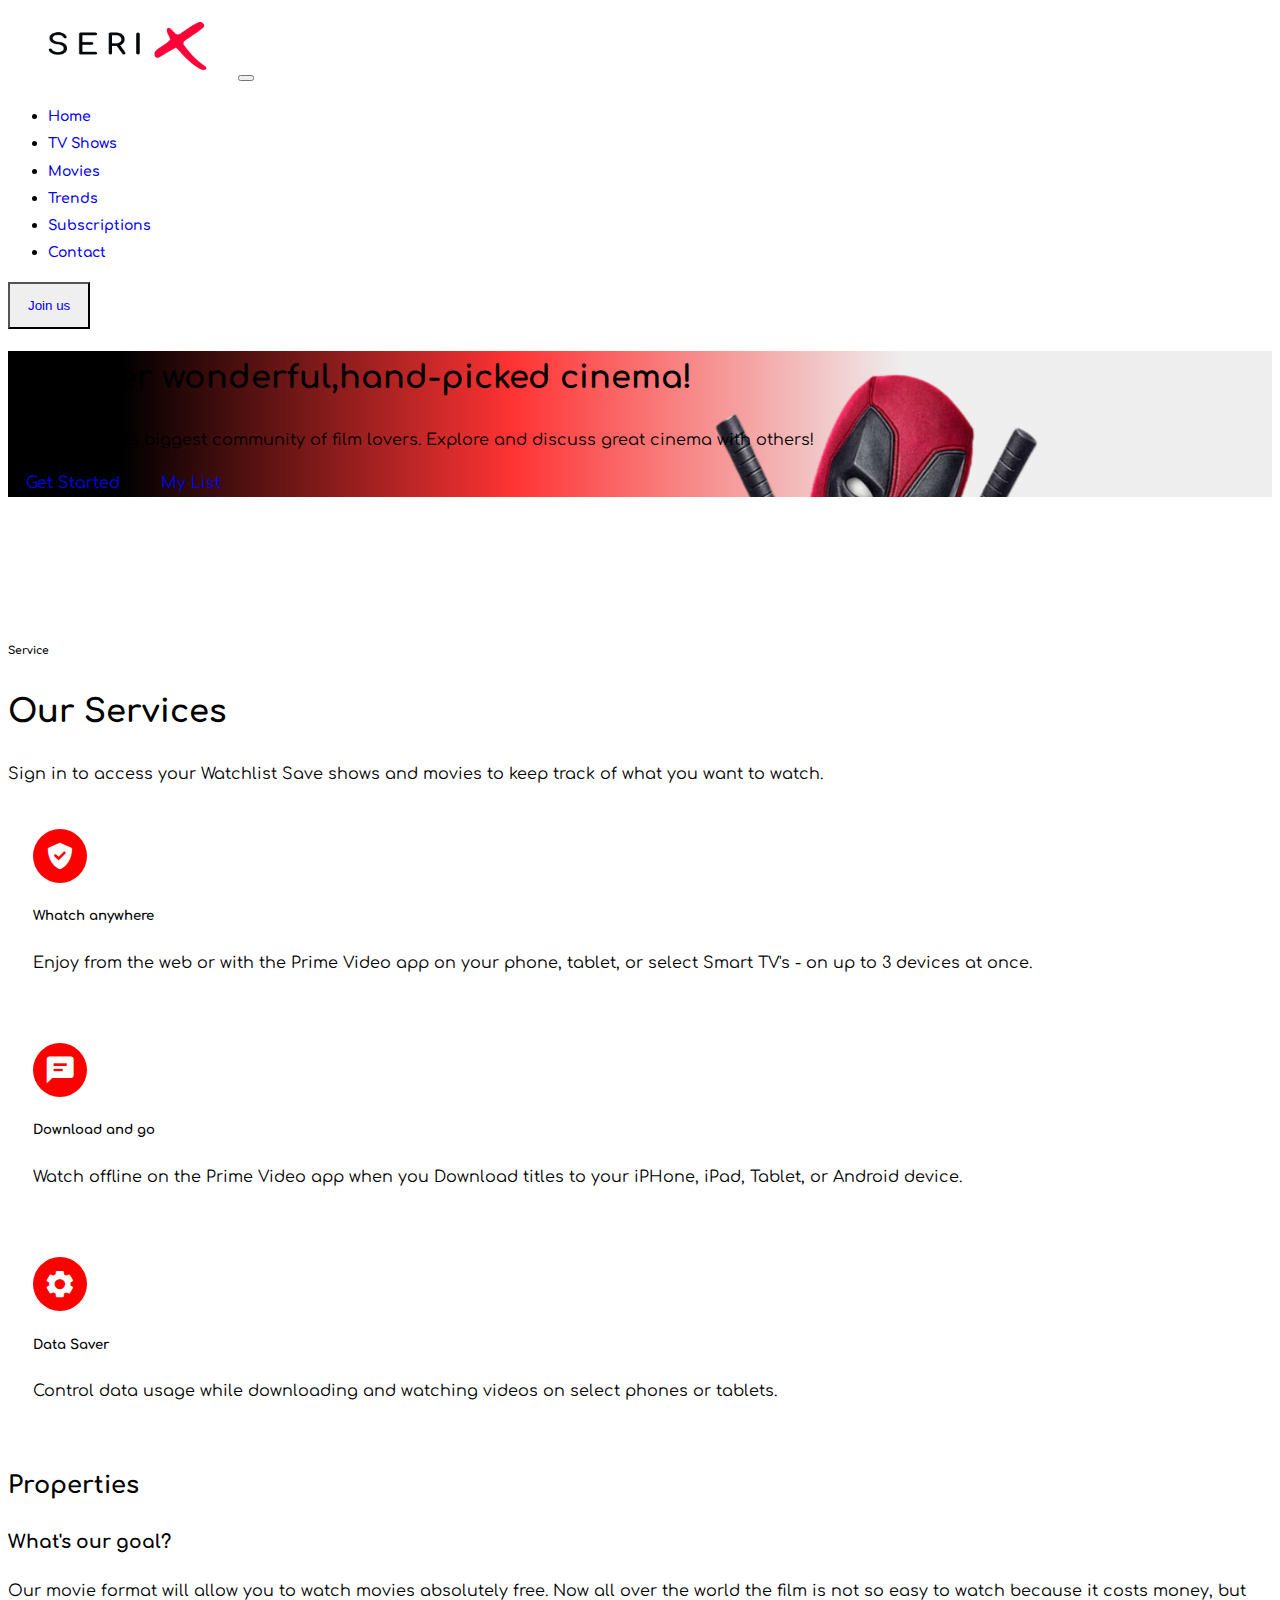
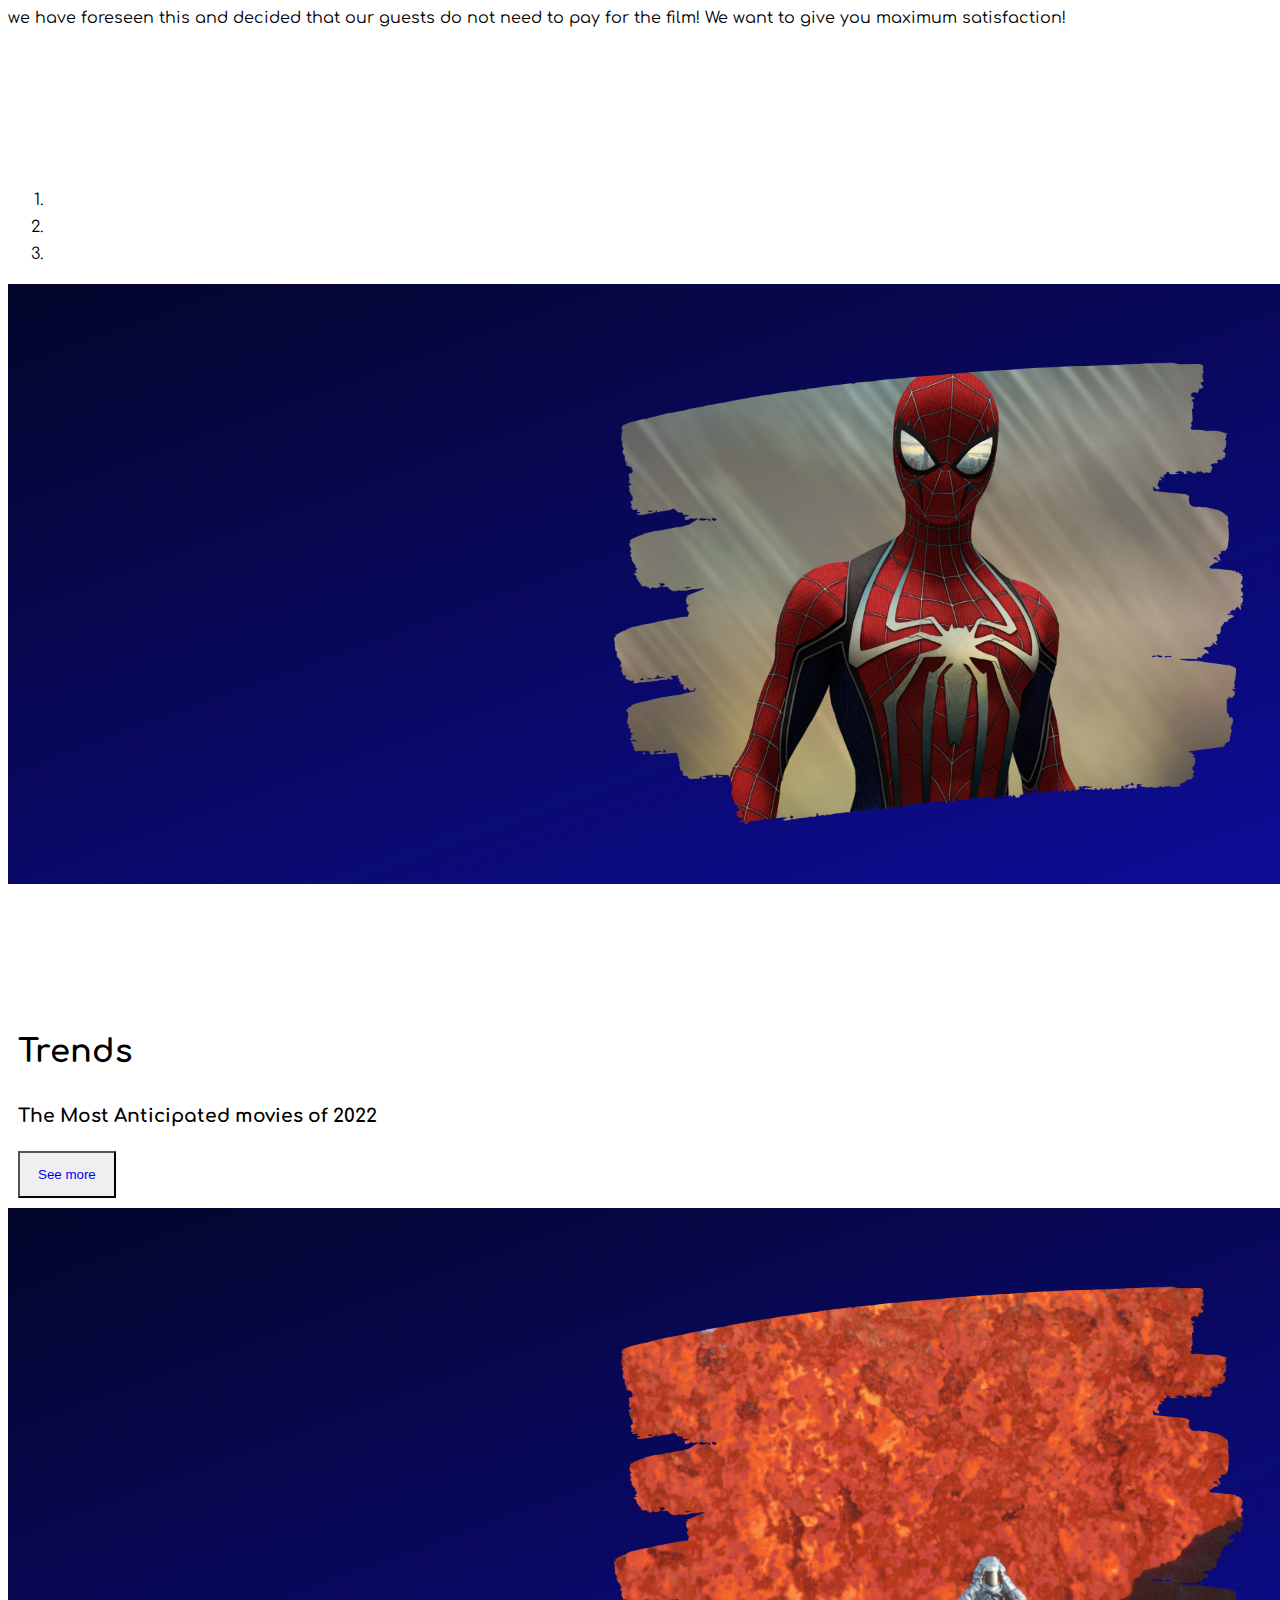
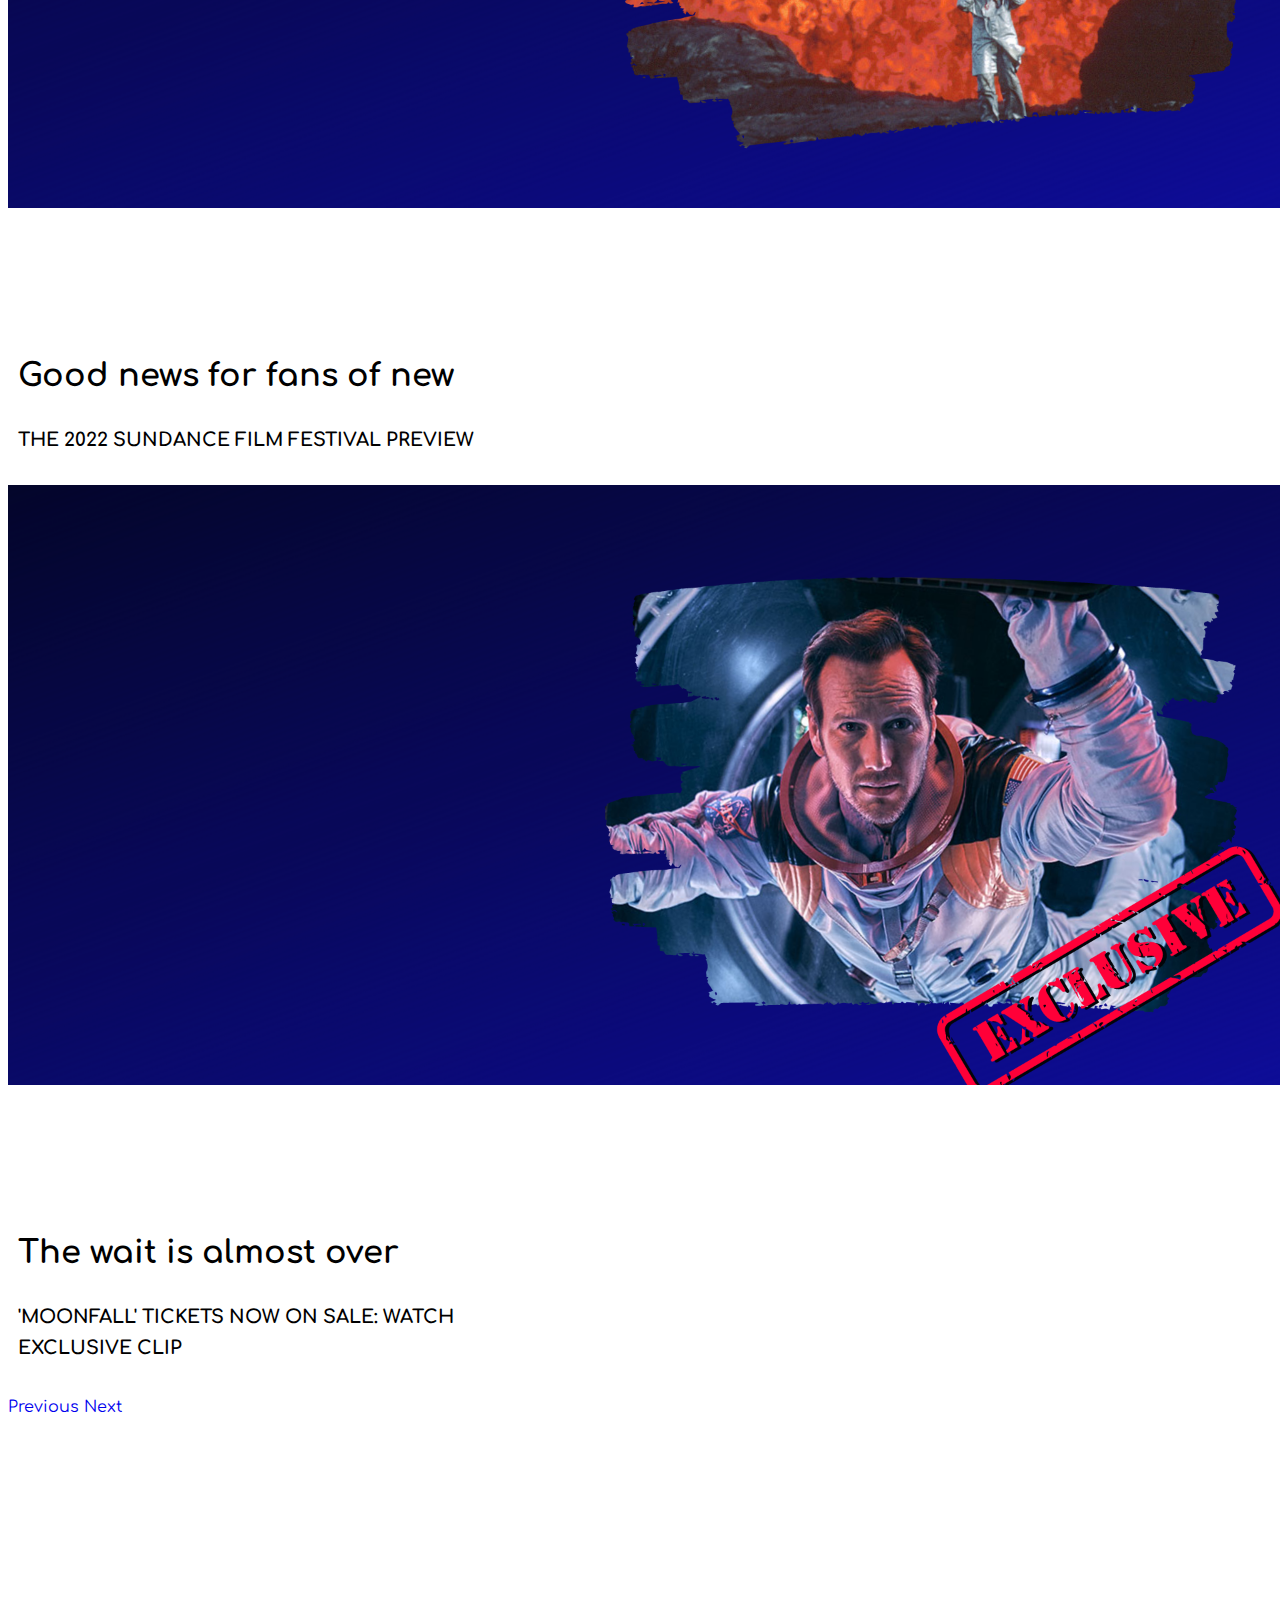
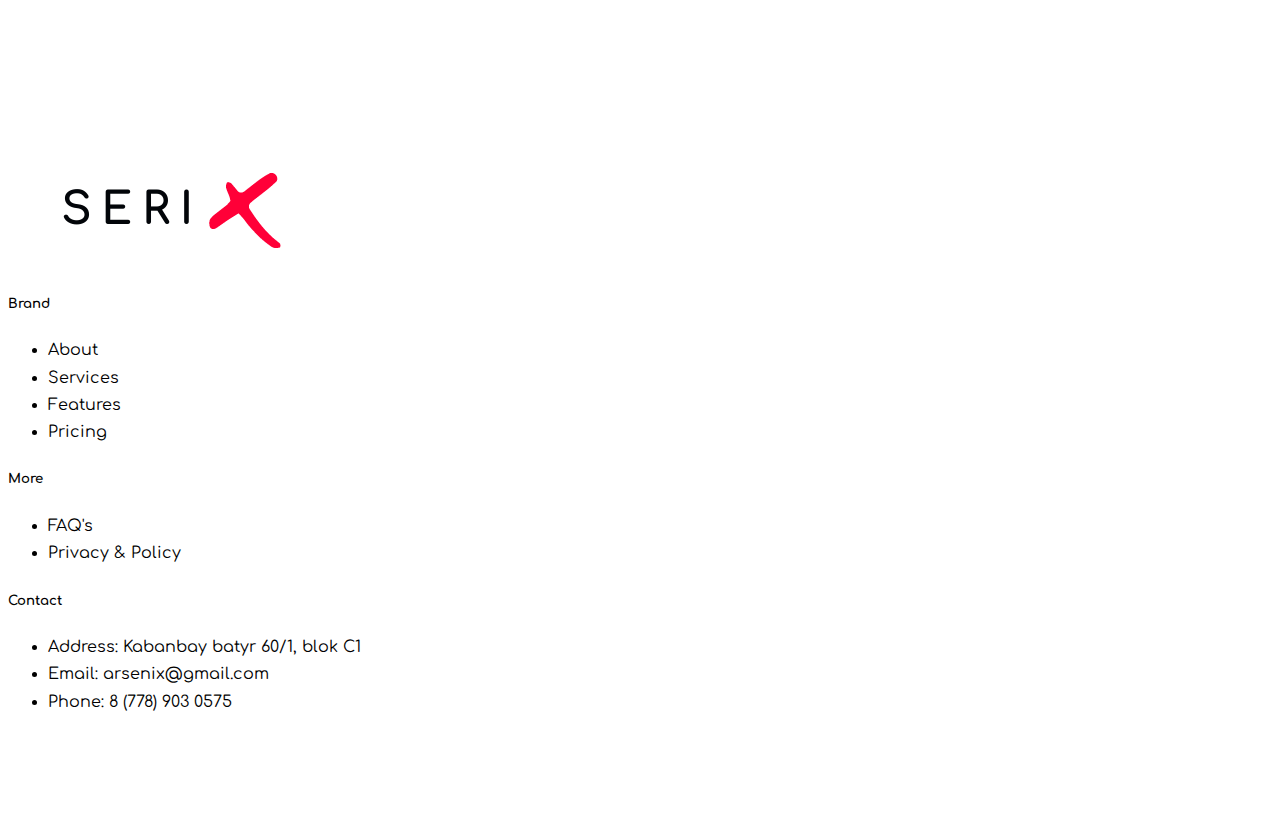
<file: Serix/index.html>
<!doctype html>
<html lang="en">
  <head>
    <meta charset="utf-8">
    <meta name="viewport" content="width=device-width, initial-scale=1">
    <link rel="icon" href="img/faviconX.ico">

    <!-- Bootstrap CSS -->
    <link href="https://cdn.jsdelivr.net/npm/bootstrap@5.1.3/dist/css/bootstrap.min.css" rel="stylesheet" integrity="sha384-1BmE4kWBq78iYhFldvKuhfTAU6auU8tT94WrHftjDbrCEXSU1oBoqyl2QvZ6jIW3" crossorigin="anonymous">
    <link rel="stylesheet" type="text/css" href="style.css">
    <link href='https://unpkg.com/boxicons@2.1.1/css/boxicons.min.css' rel='stylesheet'>


    <title>SeriX</title>
  </head>



  <body>


    <!--NAVBAR-->


    <nav class="navbar navbar-expand-lg py-3 sticky-top navbar-dark bg-dark">
  <div class="container">
    <a class="navbar-brand" href="#">
      <img src="img/serix2x.png" height="70" width="225">

    </a>
    <button class="navbar-toggler" type="button" data-bs-toggle="collapse" data-bs-target="#navbarNav" aria-controls="navbarNav" aria-expanded="false" aria-label="Toggle navigation">
      <span class="navbar-toggler-icon"></span>
    </button>
    <div class="collapse navbar-collapse" id="navbarNav">
      <ul class="navbar-nav ms-auto">

        <li class="nav-item">
          <a class="nav-link" href="#Home">Home</a>
        </li>
        <li class="nav-item">
          <a class="nav-link" href="tv.html">TV Shows</a>
        </li>
        <li class="nav-item">
          <a class="nav-link" href="tv.html"> Movies</a>
        </li>
        <li class="nav-item">
          <a class="nav-link" href="#Trends">Trends</a>
        </li>
        <li class="nav-item">
          <a class="nav-link" href="#Subscriptions">Subscriptions</a>
        </li>
        <li class="nav-item">
          <a class="nav-link" href="#Contact">Contact</a>
        </li>


      </ul>
      <button class="btn btn-danger ms-lg-3" input type="button" value="Join us" onclick = "playMusic()"/><a href="forms.html">Join us</a></button>
    </div>
  </div>
</nav>

<!--Deadpool-->
<div class="background">
<div class="hero vh-100 d-flex align-items-center">
  <div class="container">
    <div class="row">
      <div class="col-lg-7">
        <h1 class="display-4 text-white">Discover wonderful,hand-picked cinema!</h1>
        <p class="text-white my-4">Join the World's biggest community of film lovers. Explore and discuss great cinema with others!</p>
        <a href="#" class="btn me-2 btn-danger">Get Started</a>
        <a href="#" class="btn btn-outline-light">My List</a>
        </div>

      </div>
    </div>
  </div>
</div>


<!-- services-->
    <section id="services"><a name="Home"></a>
        <div class="container">
            <div class="row mb-5">
                <div class="col-md-8 mx-auto text-center">
                    <h6 class="text-danger">Service</h6>
                    <h1>Our Services</h1>
                    <p>Sign in to access your Watchlist Save shows and movies to keep track of what you want to watch.</p>
                </div>
            </div>
            <div class="row g-4">
                <div class="col-lg-4 col-sm-6">
                    <div class="service card-effect bounceInUp">
                        <div class="iconbox">
                            <i class='bx bxs-check-shield'></i>
                        </div>
                        <h5 class="mt-4 mb-2">Whatch anywhere</h5>
                        <p>Enjoy from the web or with the Prime Video app on your phone, tablet, or select Smart TV's - on up to 3 devices at once. </p>
                    </div>
                </div>
                <div class="col-lg-4 col-sm-6">
                    <div class="service card-effect">
                        <div class="iconbox">
                            <i class='bx bxs-comment-detail'></i>
                        </div>
                        <h5 class="mt-4 mb-2">Download and go</h5>
                        <p>Watch offline on the Prime Video app when you Download titles to your iPHone, iPad, Tablet, or Android device. </p>
                    </div>
                </div>
                <div class="col-lg-4 col-sm-6">
                    <div class="service card-effect">
                        <div class="iconbox">
                            <i class='bx bxs-cog'></i>
                        </div>
                        <h5 class="mt-4 mb-2">Data Saver</h5>
                        <p>Control data usage while downloading and watching videos on select phones or tablets. </p>
                    </div>
                </div>




                <h2>Properties</h2>
                <div class="description">
                  <div class="left">
                  <h3>What's our goal?</h3>
                  <p>Our movie format will allow you to watch movies absolutely free. Now all over the world the film is not so easy to watch because it costs money, but we have foreseen this and decided that our guests do not need to pay for the film! We want to give you maximum satisfaction!</p>
                </div>
                <div class="right">
                  <h3></h3>

                </div>


                </div>



            </div>
        </div>
    </section>

<!-- Carousel-->

<div class="container_box"><a name="Trends"></a>
<div id="carouselExampleIndicators" class="carousel slide" data-ride="carousel">
  <ol class="carousel-indicators">
    <li data-target="#carouselExampleIndicators" data-slide-to="0" class="active"></li>
    <li data-target="#carouselExampleIndicators" data-slide-to="1"></li>
    <li data-target="#carouselExampleIndicators" data-slide-to="2"></li>
  </ol>
  <div class="carousel-inner">
    <div class="carousel-item active">
      <img class="d-block w-100" src="img/A1.png" alt="First slide" height="600">

      <div class="carousel-caption">
            <h1 class="display-2">Trends</h1>
            <h3>The Most Anticipated movies of 2022</h3>
            <button type="button" class="btn btn-outline-light btn-lg"><a href="https://www.imdb.com/list/ls046874332/" target="_blank">See more</a></button>
          </div>


    </div>

    <div class="carousel-item">
      <img class="d-block w-100" src="img/A2.png" alt="Second slide" height="600">
      <div class="carousel-caption">
            <h1 class="display-2">Good news for fans of new</h1>
            <h3>THE 2022 SUNDANCE FILM FESTIVAL PREVIEW</h3>

          </div>
    </div>


    <div class="carousel-item">
      <img class="d-block w-100" src="img/A3.png" alt="Third slide" height="600">
      <div class="carousel-caption">
            <h1 class="display-2">The wait is almost over</h1>
            <h3>'MOONFALL' TICKETS NOW ON SALE: WATCH EXCLUSIVE CLIP</h3>

          </div>

    </div>
  </div>
  <a class="carousel-control-prev" href="#carouselExampleIndicators" role="button" data-slide="prev">
    <span class="carousel-control-prev-icon" aria-hidden="true"></span>
    <span class="sr-only">Previous</span>
  </a>
  <a class="carousel-control-next" href="#carouselExampleIndicators" role="button" data-slide="next">
    <span class="carousel-control-next-icon" aria-hidden="true"></span>
    <span class="sr-only">Next</span>
  </a>
</div>
</div>

 <section>

 </section>








<!--footer-->
    <footer>
            <div class="footer-top">
                <div class="container">
                    <div class="row gy-4">
                        <div class="col-lg-4">
                            <img class="logo" src="img/serix2x.png" alt="">
                        </div>

                        <div class="col-lg-2">
                            <h5 class="text-dark">Brand</h5>
                            <ul class="list-unstyled">
                                <li><a href="#">About</a></li>
                                <li><a href="#">Services</a></li>
                                <li><a href="#">Features</a></li>
                                <li><a href="#">Pricing</a></li>
                            </ul>
                        </div>

                        <div class="col-lg-2">
                            <h5 class="text-white">More</h5>
                            <ul class="list-unstyled">
                                <li><a href="#">FAQ's</a></li>
                                <li><a href="#">Privacy & Policy</a></li>
                            </ul>
                        </div>


                        <div class="col-lg-4">
                            <h5 class="text-white">Contact</h5>
                            <ul class="list-unstyled">
                                <li>Address: Kabanbay batyr 60/1, blok C1 </li>
                                <li>Email: arsenix@gmail.com </li>
                                <li>Phone: 8 (778) 903 0575</li>
                            </ul>
                        </div>
                    </div>
                </div>
            </div>
            <div class="footer-bottom py-3">
                <div class="container">
                    <div class="row">


                    </div>
                </div>
            </div>
        </footer>

        <script src="index.js" charset="utf-8"></script>
<!--JS-->
<script src="https://cdn.jsdelivr.net/npm/bootstrap@5.1.3/dist/js/bootstrap.bundle.min.js" integrity="sha384-ka7Sk0Gln4gmtz2MlQnikT1wXgYsOg+OMhuP+IlRH9sENBO0LRn5q+8nbTov4+1p" crossorigin="anonymous"></script>
<script src="https://cdn.jsdelivr.net/npm/bootstrap@5.1.3/dist/js/bootstrap.bundle.min.js" integrity="sha384-ka7Sk0Gln4gmtz2MlQnikT1wXgYsOg+OMhuP+IlRH9sENBO0LRn5q+8nbTov4+1p" crossorigin="anonymous"></script>
<script src="https://cdn.jsdelivr.net/npm/@popperjs/core@2.10.2/dist/umd/popper.min.js" integrity="sha384-7+zCNj/IqJ95wo16oMtfsKbZ9ccEh31eOz1HGyDuCQ6wgnyJNSYdrPa03rtR1zdB" crossorigin="anonymous"></script>
<script src="https://cdn.jsdelivr.net/npm/bootstrap@5.1.3/dist/js/bootstrap.min.js" integrity="sha384-QJHtvGhmr9XOIpI6YVutG+2QOK9T+ZnN4kzFN1RtK3zEFEIsxhlmWl5/YESvpZ13" crossorigin="anonymous"></script>
<script src="https://code.jquery.com/jquery-3.3.1.slim.min.js" integrity="sha384-q8i/X+965DzO0rT7abK41JStQIAqVgRVzpbzo5smXKp4YfRvH+8abtTE1Pi6jizo"
            crossorigin="anonymous"></script>
<script src="https://cdnjs.cloudflare.com/ajax/libs/popper.js/1.14.3/umd/popper.min.js" integrity="sha384-ZMP7rVo3mIykV+2+9J3UJ46jBk0WLaUAdn689aCwoqbBJiSnjAK/l8WvCWPIPm49"
            crossorigin="anonymous"></script>
<script src="https://stackpath.bootstrapcdn.com/bootstrap/4.1.1/js/bootstrap.min.js" integrity="sha384-smHYKdLADwkXOn1EmN1qk/HfnUcbVRZyYmZ4qpPea6sjB/pTJ0euyQp0Mk8ck+5T"
            crossorigin="anonymous"></script>





  </body>
</html>
</file>
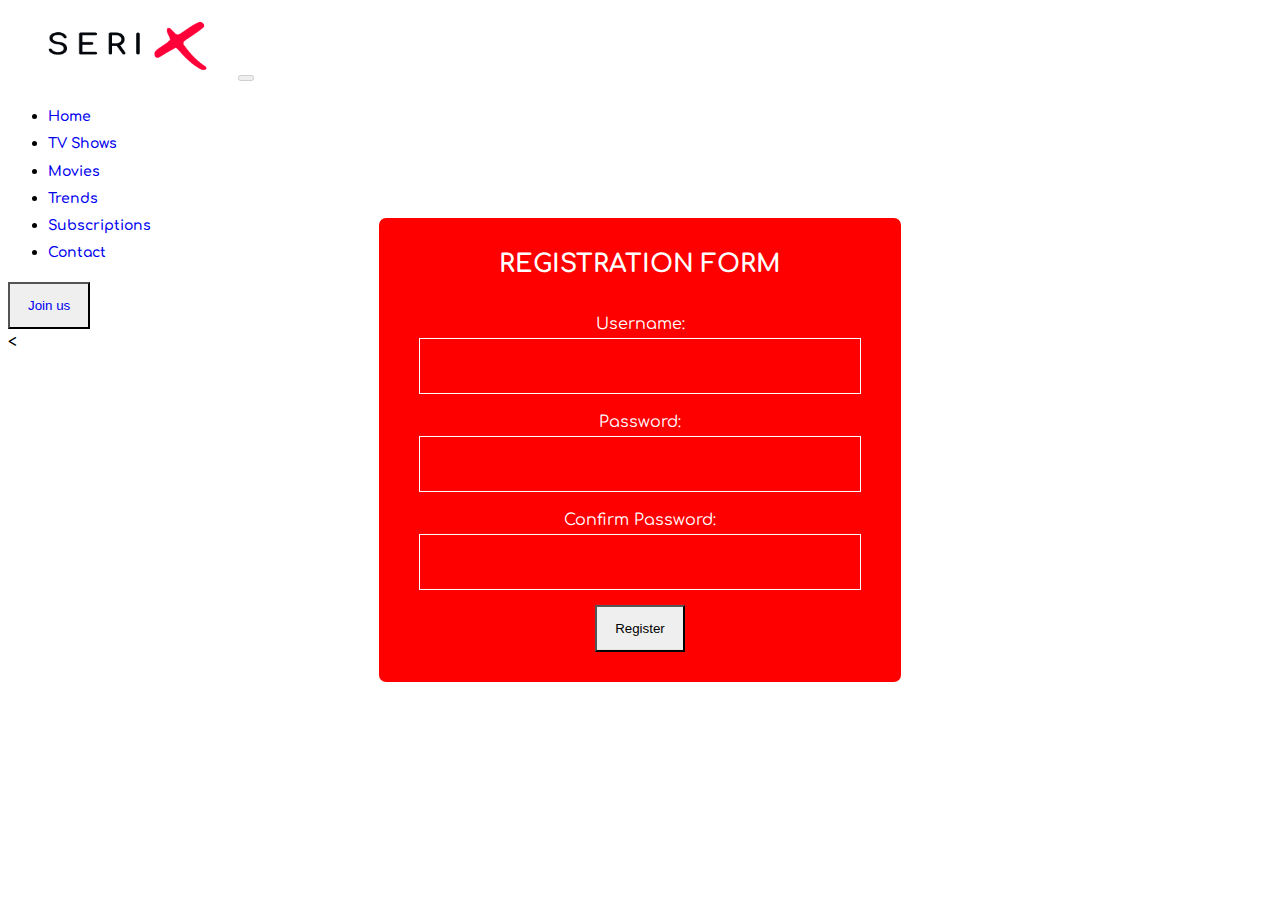
<file: Serix/forms.html>
<!DOCTYPE html>
<html lang="en" dir="ltr">
  <head>
    <meta charset="utf-8">
    <meta name="viewport" content="width=device-width, initial-scale=1">
    <link rel="icon" href="img/faviconX.ico">

    <!-- Bootstrap CSS -->
    <link href="https://cdn.jsdelivr.net/npm/bootstrap@5.1.3/dist/css/bootstrap.min.css" rel="stylesheet" integrity="sha384-1BmE4kWBq78iYhFldvKuhfTAU6auU8tT94WrHftjDbrCEXSU1oBoqyl2QvZ6jIW3" crossorigin="anonymous">
    <link rel="stylesheet" type="text/css" href="style.css">
    <link href='https://unpkg.com/boxicons@2.1.1/css/boxicons.min.css' rel='stylesheet'>
    <title>Sign in</title>
  </head>



  <body>
    <nav class="navbar navbar-expand-lg py-3 sticky-top navbar-dark bg-dark">
  <div class="container">
    <a class="navbar-brand" href="index.html">
      <img src="img/serix2x.png" height="70" width="225">

    </a>
    <button class="navbar-toggler" type="button" data-bs-toggle="collapse" data-bs-target="#navbarNav" aria-controls="navbarNav" aria-expanded="false" aria-label="Toggle navigation">
      <span class="navbar-toggler-icon"></span>
    </button>
    <div class="collapse navbar-collapse" id="navbarNav">
      <ul class="navbar-nav ms-auto">

        <li class="nav-item">
          <a class="nav-link" href="index.html#Home">Home</a>
        </li>
        <li class="nav-item">
          <a class="nav-link" href="tv.html">TV Shows</a>
        </li>
        <li class="nav-item">
          <a class="nav-link" href="tv.html">Movies</a>
        </li>
        <li class="nav-item">
          <a class="nav-link" href="index.html#Trends">Trends</a>
        </li>
        <li class="nav-item">
          <a class="nav-link" href="index.html#Subscriptions">Subscriptions</a>
        </li>
        <li class="nav-item">
          <a class="nav-link" href="index.html#Contact">Contact</a>
        </li>
      </ul>
      <button class="btn btn-danger ms-lg-3"><a href="forms.html">Join us</a></button>
    </div>
  </div>
</nav>




<!--<div class="form">
        <h1>SIGN IN</h1>
        <div class="input-form">
            <input type="text" placeholder="Login">
        </div>
        <div class="input-form">
            <input type="password" placeholder="Password">
        </div>
        <div class="input-form">
            <input type="submit" value="Sign in">
        </div>
        <a href="#" class="forget">Forget password?</a>
    </div>-->

    <<div class="form mt-2">
  <h1>Registration Form</h1>
  <form id="registrationForm">
    <div class="form-group row">
      <div class="col">
        <input id="username" type="text" class="form-control">
      </div>
    </div>
    <div class="form-group row">
      <div class="col">
        <input id="password" type="password" class="form-control">
      </div>
    </div>
    <div class="form-group row">
      <div class="col">
        <input id="confirmPassword" type="password" class="form-control">
      </div>
    </div>
    <div class="row">
      <div class="col">
          <button class="btn btn-light btn-block">
            Register
        </button>
      </div>
    </div>
  </form>
</div>

<script src="index.js" charset="utf-8"></script>


  </body>
</html>
</file>
<file: Serix/style.css>
@import url('https://fonts.googleapis.com/css2?family=Comfortaa&family=Rubik:ital@1&display=swap');


body {
  font-family: 'Comfortaa', cursive;
  line-height: 1.7;
  color: var(--body);

}

h1,h2,h3,h4,h5,h6,
.display-4{
  color: var(--dark);
  font-weight:700;

}

a{

  text-decoration: none;
}

.navbar .logo{
  width: 160px;
}


.navbar .nav-link{
  font-size: 14px;
  font-weight: 600;
}

.btn{
  padding: 14px 18px;
  border-width: 2px;
  border-radius: 0;
}


.background{
  width:100%;
  background: rgb(0,0,0);
  background: linear-gradient(90deg, rgba(0,0,0,1) 9%, rgba(255,0,0,0.8018557764902836) 40%, rgba(228,228,228,0.6085784655659139) 71%);


}

.hero{
  background-image:  url(img/deadpool.png);
  background-size: 850px 450px;
  background-repeat: no-repeat;
  background-position: right;
  background-attachment: fixed;

}


/*services*/

section {
    padding-top: 120px;
    padding-bottom: 120px;
}

.card-effect {

    background-color: #fff;
    padding: 25px;
    transition: all 0.35s ease;
}

.card-effect:hover {
    box-shadow: none;
    transform: translateY(5px);
}

.iconbox {
    width: 54px;
    height: 54px;
    display: flex;
    align-items: center;
    justify-content: center;
    background-color:#ff0000 ;
    color: #fff;
    font-size: 32px;
    border-radius: 100px;
    flex: none;
}


.service {
    position: relative;
    z-index: 2;
    overflow: hidden;
}

.service::after {
    content: '';
    width: 100%;
    height: 100%;
    position: absolute;
    top: -100%;
    left: 0;
    z-index: -1;
    opacity: 0;
    transition: all 0.4s ease;
}


.service:hover .iconbox {
    background-color: var(--white);
    color: var(--primary);
}

.service:hover h5,
.service:hover p {
    color: var(--white);;
}

.service:hover::after {
    opacity: 1;
    top: 0;
}


/*Carousel*/

.carousel-caption {
    text-align: left;
    max-width: 550px;
    padding: 10px 10px;
    margin: 10 auto;
    margin-top: 100px;
  }

/*pricig*/

.pricing i{
  font-size: 20px;
  color: red
}

.pricing ul il{
  margin-top: 8px;
}




form input.form-control{
  height: 56px;
}

.footer-top {
    padding-top: 90px;
    padding-bottom: 90px;
    background-color: var(--dark);
}

.footer-top a {
    color: var(--body);
}

.footer-top a:hover {
    color: var(--white);
}

.footer-bottom {
    background-color: #242933;
}






/*forms*/
.form {
    position: absolute;
    top: 50%;
    left: 50%;
    transform: translate(-50%,-50%);
    background: black;
    border-radius: 7px;


}

    .form h1 {
        margin: 40px 120px;
        padding: 0;
        text-align: center;
        color: #fff;
        font-size: 30px;
        text-transform: uppercase;
    }

.input-form {
    margin: 15px 40px;
    text-align: center;

}

.input-form input {
        padding: 10px;
        width: 100%;
        color: #fff;
        font-size: 20px;
        background: none;
        outline: none;
        border: 1px solid #fff;
        box-sizing: border-box;
    }

.input-form input[type="text"]:focus, .input-form input[type="password"]:focus {
            border: 1px solid #0fc3f5;
        }

.input-form input[type="submit"] {
            margin-top: 20px;
            color: #fff;
            font-weight: bold;
            text-transform: uppercase;
            border: none;
            background: red;
            transition: .3s;
        }

.input-form input[type="submit"]:hover {
    background: black;
    }

.form a {
    display: block;
    padding: 0 0 30px;
    text-align: center;
    color: #fff;
    text-decoration: none;
    transition: .3s;
}

    .form a:hover {
        color: red;
    } /**/


.h-tag{
  text-align: center;
}

.form{
    position: absolute;
    top: 50%;
    left: 50%;
    transform: translate(-50%,-50%);
    background: red;

}

    .form h1 {
        margin: 25px 120px;
        padding: 0;
        text-align: center;
        color: #fff;
        font-size: 25px;
        text-transform: uppercase;
    }

.form-group{
    margin: 15px 40px;
    text-align: center;
}

    .form-group input {
        padding: 10px;
        width: 100%;
        color: #fff;
        font-size: 20px;
        background: none;
        outline: none;
        border: 1px solid #fff;
        box-sizing: border-box;
    }

        .form-group input[type="text"]:focus,
        .input-form input[type="password"]:focus {
        border: 1px solid red;
        }

        .form-group input[type="submit"] {
            margin-top: 20px;
            color: #fff;
            font-weight: bold;
            text-transform: uppercase;
            border: none;
            background: red;
            transition: .3s;
        }

            .form-group input[type="submit"]:hover {
                background: red;
            }

.form  {
    display: block;
    padding: 0 0 30px;
    text-align: center;
    color: #fff;
    text-decoration: none;
    transition: .3s;
}
</file>
